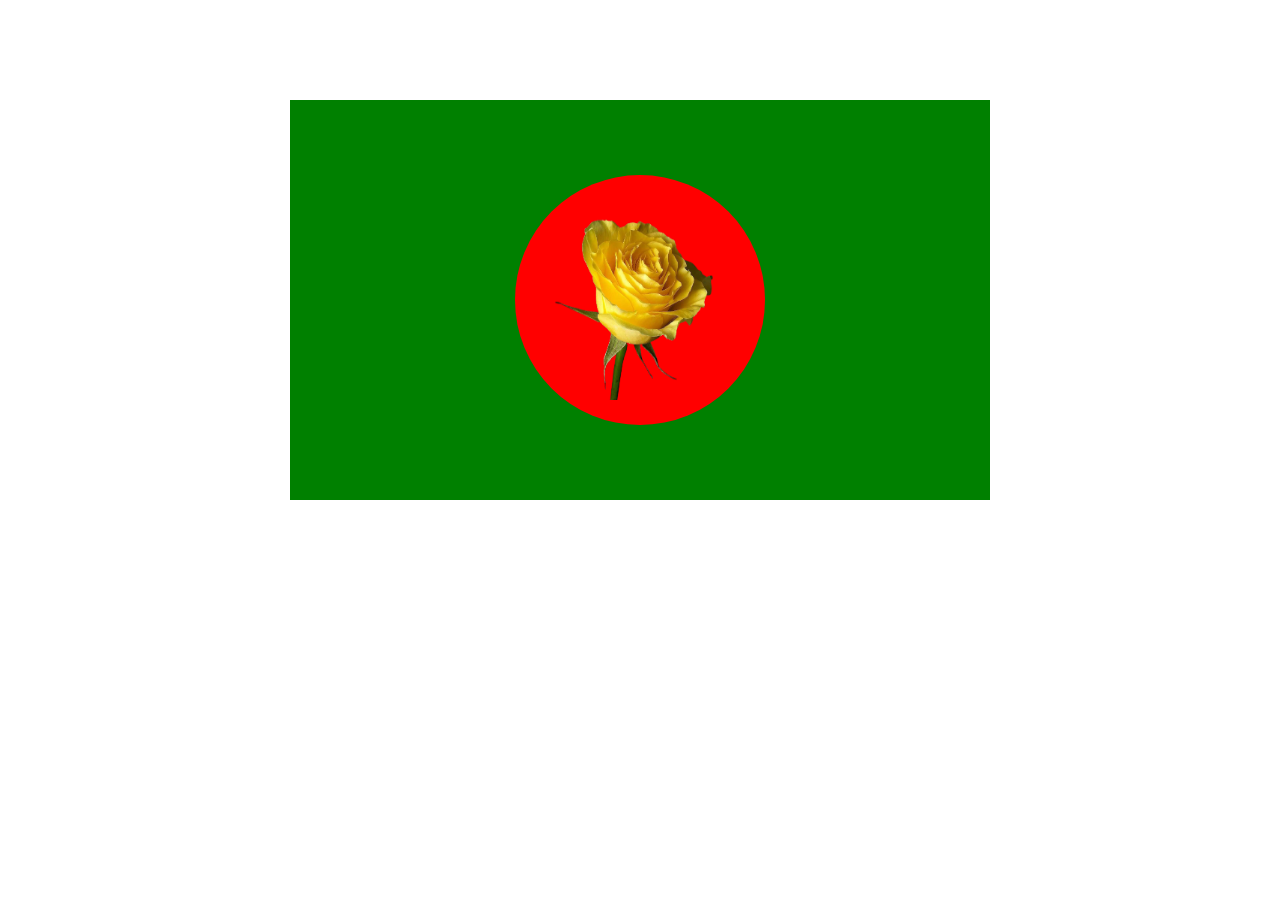
<file: flag.html>
<!DOCTYPE html>
<html lang="en">
<head>
    <meta charset="UTF-8">
    <title> class 07</title>
    <link rel="stylesheet" href="css/style.css">
</head>
<body>
    <div class="green">
        <div class="red">
        <img src="images/k.png">
        </div>
    </div>
</body>
</html>
</file>
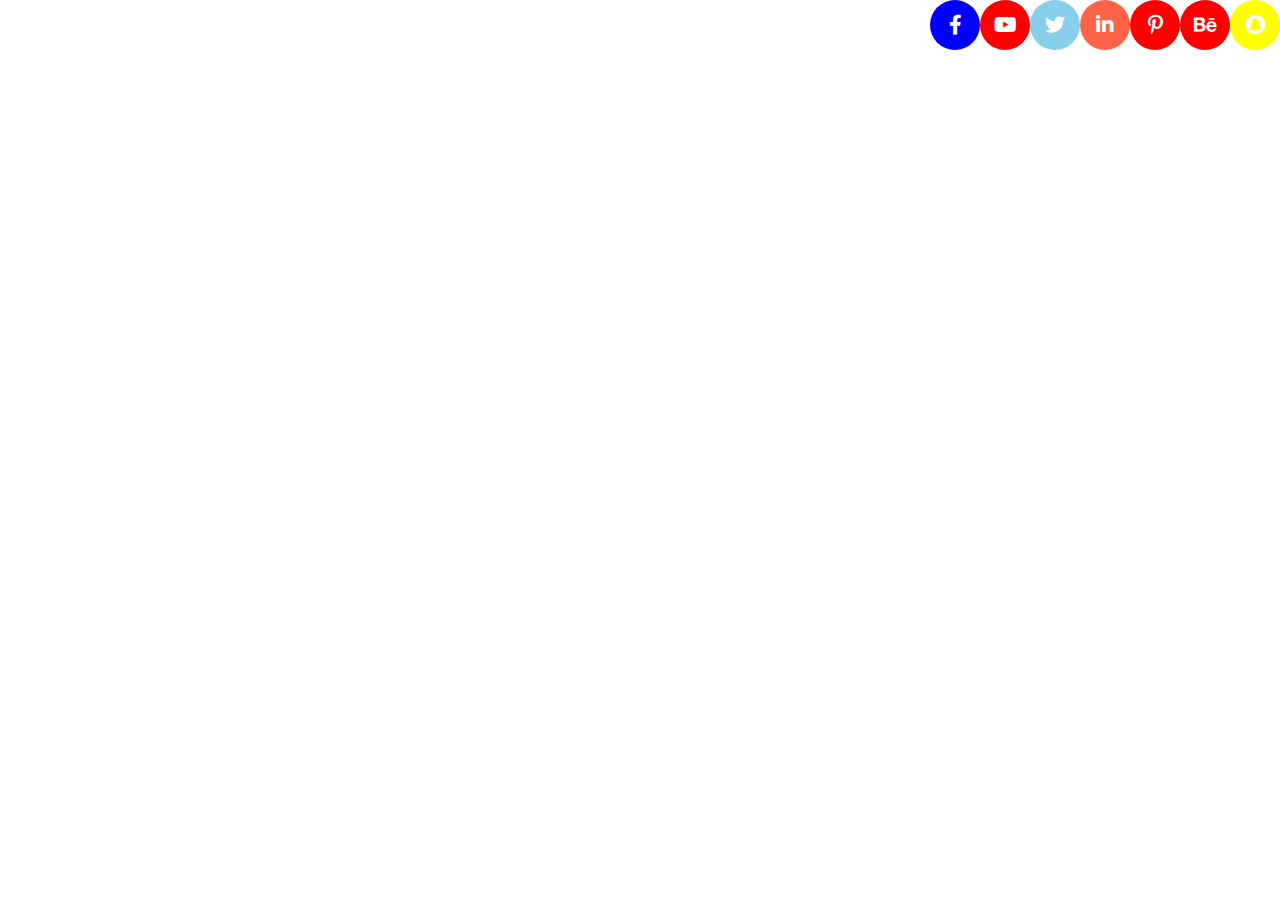
<file: icon.html>
<!DOCTYPE html>
<html lang="en">
<head>
    <meta charset="UTF-8">
    <title>icon</title>
    <link rel="stylesheet" href="css/all.css">
    <link rel="stylesheet" href="css/style.css">
</head>
<body>
    <div class="icon">
        <ul>
            <li><a href="https://www.facebook.com/"><i class="fab fa-facebook-f "></i> </a></li>
            <li><a href="https://www.youtube.com/channel/UCi31ATjNEOVvWSB5gMZbQ6A"><i class="fab fa-youtube "></i> </a></li>
            <li><a href="https://twitter.com/home"><i class="fab fa-twitter "></i> </a></li>
            <li><a href="https://www.linkedin.com/feed/"><i class="fab fa-linkedin-in "></i> </a></li>
            <li><a href="https://www.pinterest.com/"><i class="fab fa-pinterest-p "></i> </a></li>
            <li><a href="https://www.behance.net/"><i class="fab fa-behance "></i> </a></li>
            <li><a href="#"><i class="fab fa-snapchat "></i> </a></li>
        </ul>
    </div>
</body>
</html>
</file>
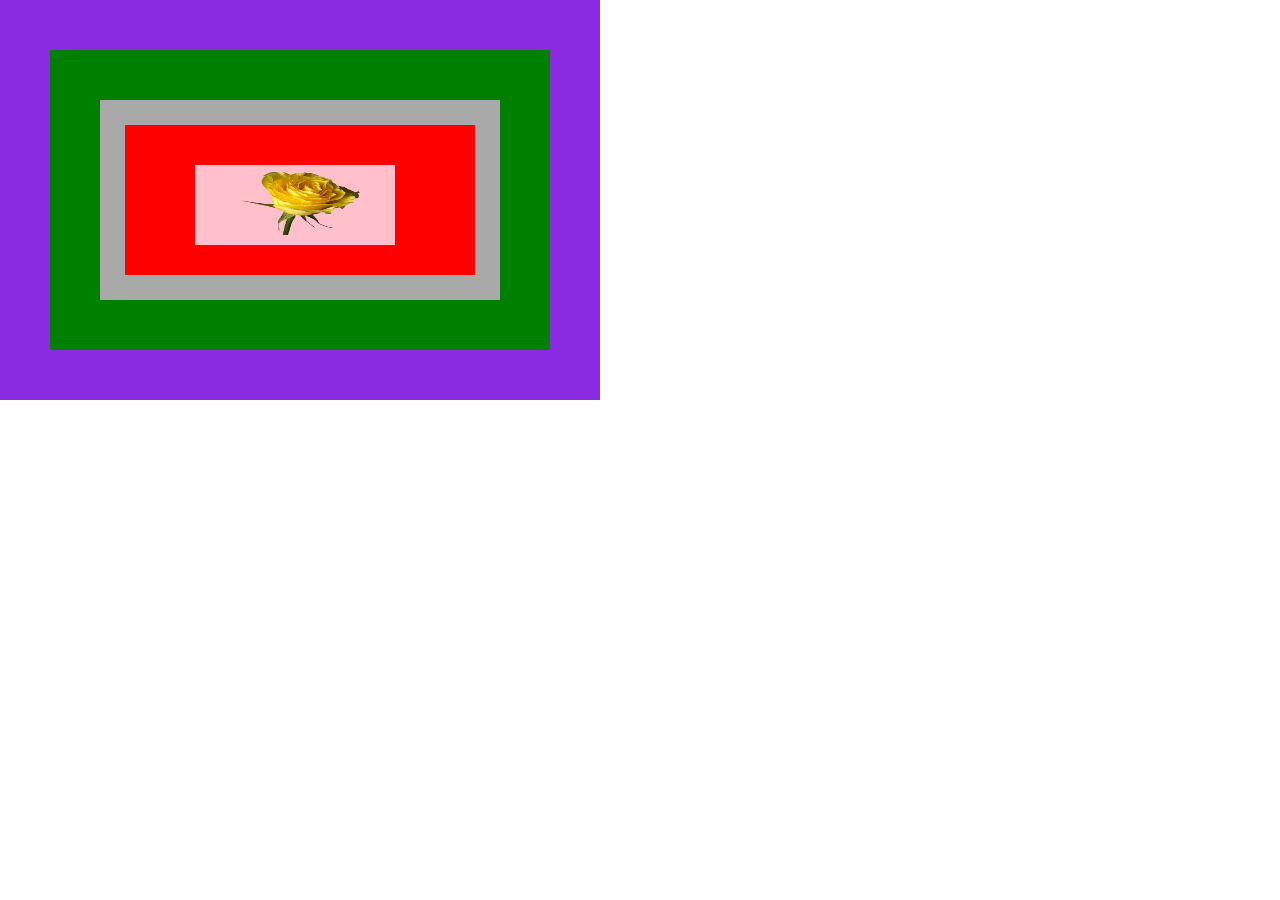
<file: pasition.html>
<!DOCTYPE html>
<html lang="en">
<head>
    <meta charset="UTF-8">
    <title>position </title>
    <link rel="stylesheet" href="css/style.css">
</head>
<body>
    <div class="main_box">
        <div class="box">
           <div class="box1">
               <div class="box2">
                   <div class="box3">
                       <img src="images/k.png">
                   </div>
               </div>
           </div> 
        </div>
    </div>
</body>
</html>
</file>
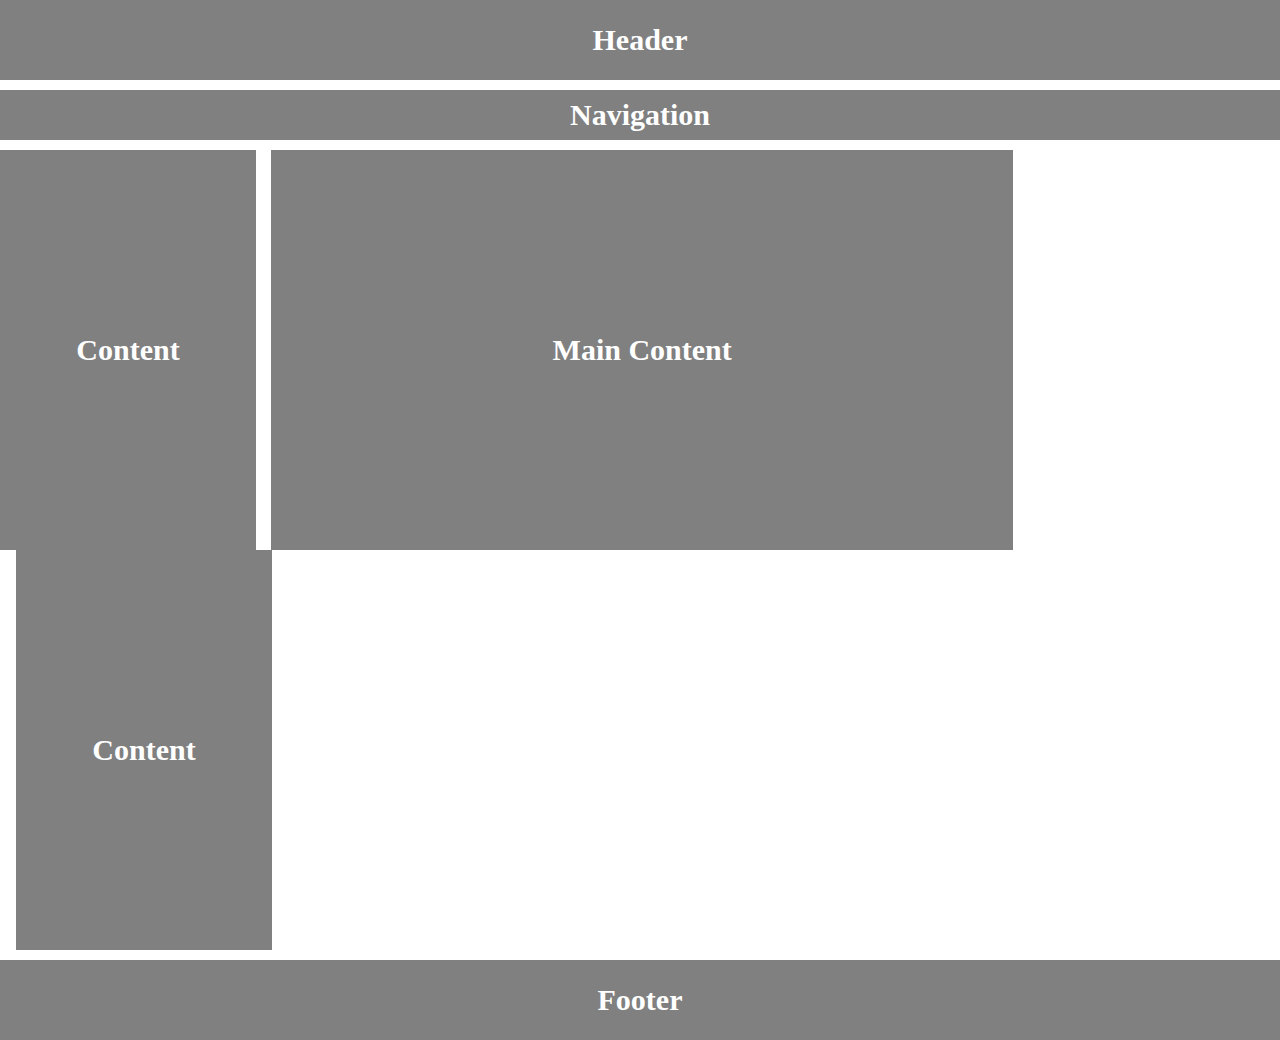
<file: wlayout.html>
<!DOCTYPE html>
<html lang="en">
<head>
    <meta charset="UTF-8">
    <title>Document</title>
    <link rel="stylesheet" href="css/style.css">
</head>
<body>
    <div class="Header">  Header</div>
    
    <div class="Navigation"> Navigation</div>
    
    <div class="Content1"> Content </div>
    
    <div class="Main"> Main Content</div>
    
    <div class="Content">  Content</div>
    
    <div class="Footer">Footer </div>
</body>
</html>
</file>
<file: css/style.css>
*{
    padding: 0;
    margin: 0;
    outline: 0;
}
ul,ol{
    list-style: none;
}
a{
    text-decoration: none;
}
body{
    
}
.cls{
    clear: both;
}
nav{
    background-color: teal;
    height: 50px;
    position: fixed;
    width: 100%;    
} 
.container{
    width: 80%;
    margin: 0 auto;
}
.logo{
    width: 30%;
    float: left;
    height: 50px;
    line-height: 50px;
}

.menu{
    width: 70%;
    float: left;
}
.menu ul{
    float: right;
}
.menu ul li{
    float: left;
    padding: 0px 30px;
    height: 50px;
    line-height: 50px;
    text-align: center;
}
.menu ul li:hover{
    background-color: chocolate;
}
.menu ul li a{
    float: left;
    color: #fff;
    text-transform: capitalize;
    font-size: 18px;
    display: block;
}
.menu ul li.active,
.menu ul li:hover{
    background-color: blueviolet;
}

/*banner part css start*/
#banner{
    background:url(../images/banner.jpg);
    background-repeat: no-repeat;
    background-size: cover;
    background-position: center;
/*    height: 600px; */
}
.banner_overlay{
 padding: 240px 0;
    background-color: rgba(0, 0, 0, 0.72);
}
.banner_con h1{
    font-size: 50px;
    color: #fff;
    font-family: sans-serif;
    font-weight: bold;
    padding-bottom: 20px;
}
.banner_con h4{
    font-size: 30px;
    color: #dbdb0d;
    font-family: sans-serif;
    font-weight: bold;
    padding-bottom: 20px;
}
.banner_con a{
    padding: 10px 20px;
    background-color: #537272;
    border-radius: 20px;
    font-size: 20px;
    color: #fff;
    
}
/*banner part css end*/
/*about part css start*/
#about{
    padding: 40px 0;
}
.about_head h3{
    text-align: center; 
    font-size: 30px;
    background-color: teal;
    color: #fff;
    margin-bottom: 20px;
    padding: 10px 0;
    border-radius: 5px;
    font-family: sans-serif;
    text-transform: uppercase;
      
}
.about_img{
    width: 48%;
    float: left;
    padding-right: 10px;
}
.about_con{
   width: 50%;
    float: left; 
}
.about_img img{
    width: 100%
}
.about_con h4{
    font-size: 25px; 
    padding-bottom: 20px;
    
}
.about_con p{
    font-size: 18ppx;
    line-height: 20px;
    padding-left: 10px; 
    text-align: justify;
}

/*about part css end*/
/*gallery part css start*/
.gly_img{
    width:32%;
    float: left;
    position: relative;
    margin-bottom: 30px;
    margin-right: 13px;
  
}
.gly_middle{
    margin-right: 10px;
    margin-left: 10px;
}
.gly_img img{
    width: 100%;
    height: 100%;
}
.gly_head h3{
    color: black;
    background-color: #ea9a22;
}
.gly_overlay{
    position: absolute;
    top: 0;
    left: 0;
    background-color:rgba(0, 0, 0, 0.67);
    height: 100%;
    width:  100%;
    display: flex; 
    justify-content: center;
    align-items: center;
    transform:scale(0);
    transition: all linear .3s;
    
}
.gly_overlay a{
     height: 30px;
    width: 30px;
    text-align: center;
    line-height: 30px;
    background-color: blue;
    color: #fff;
    border-radius: 50%;
}
.gly_img:hover .gly_overlay{
transform: scale(1)
}
/*gallery part css end*/
/*icon part css start*/
ul li{
    list-style: none;
}
.icon{
/*    text-align: center;*/
}
.icon ul {
    float: right;
}
.icon ul li{
    height: 50px;
    width: 50px;
    line-height: 50px;
    text-align: center;
    float: left;
    background-color: chartreuse;
    border-radius: 50%;

}
.icon ul li:hover{
    background-color: blue;
}
.icon ul li:first-child{
    background-color: blue;
}

.icon ul li:nth-child(2){
    background-color: red;
}
.icon ul li:nth-child(3){
    background-color: skyblue;
}
.icon ul li:nth-child(4){
    background-color: tomato;
}
.icon ul li:nth-child(5){
    background-color: red;
}
.icon ul li:nth-child(6){
    background-color: red;
}
.icon ul li:last-child{
    background-color: yellow;
}
.icon ul li a{
    font-size: 20px;
    color:#fff;
}
/*icon part css end*/
/*form_main css part start */
.form_main{
    height: 600px;
    width: 500px;
    background-image: linear-gradient(to right bottom,blue,rgba(50, 232, 129,1.0),rgba(200, 0, 0, 0.72));
    margin: 50px auto;
    display: flex;
    justify-content: center;
    align-items: center;
    transition: all linear .3s;
        
}
.form_main:hover{
    box-shadow: 0px 0px 10px black;
    transition: all linear .3s;
}
.form_main form input{
    height: 30px;
    width: 250px;
    padding-left: 5px;
    outline: 0;
    border: none;
    border-bottom: 2px solid white;
    background-color: transparent;
    margin-top: 5px;
}
.form_main form label{
    color: #fff;
}
.form_main form label span{
    color: red;
    font-size: 20px;
}

.form_main form input::placeholder{
    color: #e8e0e0;
}
.form_main form button{
    margin-left: 90px;
    margin-top: 10px;
    padding: 10px 20px;
    background-image: linear-gradient(to right,blue,teal,red);
    border: none;
    outline: none;
    color: #fff;
    font-size: 17px;
    border-radius: 20px;    
}

.img_round{
    overflow: hidden;
}
.img_round img{
    height: 400px;
    width: 400px;
    border-bottom-right-radius: 50%;
    border-top-left-radius: 50%;
    margin-left: 450px; 
    margin-top: 200px;
    transition: all linear 1s;
    transform: scale(.2);
    overflow: hidden;
}
.img_round img:hover{
     border-bottom-right-radius: 0%;
     border-top-left-radius: 0%;
     border-top-right-radius: 50%;
     border-bottom-left-radius: 50%;
     transition: all linear 1s;
     transform: scale(1.4);
}
/*from part css end*/
/*layout part css statr*/
.Header{
    width: 100%;
    height: 80px;
    background-color:gray;
    margin-bottom: 10px;
    text-align: center;
    line-height: 80px;
    font-size: 30px;
    font-weight: bold;
    color: white;
  
}
.Navigation{
    width: 100%;
    height: 50px;
    background-color: gray;
    margin-bottom: 10px;
    text-align: center;
    line-height: 50px;
    font-size: 30px;
    font-weight: bold;
    color: white;
}
.Content1{
    width: 20%;
    height: 400px;
    background-color: gray;
    float: left;
    text-align: center;
    line-height: 400px;
    font-size: 30px;
    font-weight: bold;
    color: white;
    
}
.Main{

    width: 58%;
    height: 400px;
    background-color: gray;
    float: left;
    margin-left: 15px;
    text-align: center;
    line-height: 400px;
    font-size: 30px;
    font-weight: bold;
    color: white;
}

.Content{
    width: 20%;
    height: 400px;
    background-color:gray;
    float: left;
    margin-left: 16px;
    text-align: center;
    line-height: 400px;
    font-size: 30px;
    font-weight: bold;
    color: white;
}
.Footer{
    width: 100%;
    height: 80px;
    background-color:gray;
    float: left;
    margin-top: 10px;
    text-align: center;
    line-height: 80px;
    font-size: 30px;
    font-weight: bold;
    color: white;
   
   
}

/*layout part css end*/
/*flag part css start*/
.green{
    width: 700px;
    height: 400px;
    background-color: green;
    margin: 100px auto;
    display:flex; 
    justify-content: center;
    align-items: center;
}
.red{
    width: 250px;
    height: 250px;
    background-color: red;
    border-radius: 50%;
    display:flex; 
    justify-content: center;
    align-items: center;
}
.red img{
    width: 200px;
    height: 200px;
}
.red:hover img{
    transform: rotate(360deg);
    transition: all linear 3s;
}
/*flag part css end*/
    /*position part CSS start*/
.main_box{
    height: 400px;
    width: 600px;
    background-color: blueviolet;
    position: relative;
}
.box{
    height: 300px;
    width: 500px;
    background-color: green;
    position:absolute;
    bottom: 50px;
    right: 50px;
 
}
.box1{
    height: 200px;
    width: 400px;
    background-color: darkgray;
    position: absolute;
    right: 50px; 
    bottom: 50px;
}
.box2{
    height: 150px;
    width: 350px;
    background-color: red;
    position: absolute; 
    left: 25px;
    bottom: 25px;
}
.box3{
   height: 80px;
    width: 200px;
    background-color: pink;
    position: absolute; 
    left: 70px;
    bottom: 30px; 
}
.box3 img{
    width: 150px;
    height: 70px;
    position: absolute;
    left: 35px;
    top: 0px;
}
.box3:hover img{
    transform: rotate(360deg);
    transition: all linear 2s;
}
/*position part CSS end*/
/*botstrap css start*/
.container{
    text-align: justify;
}
/*botstrap css end*/


/*footer part css start */
footer{
    background-color:teal;
    color: #fff;
    padding: 10px 0;
    text-align:center;
}
/*footer part css end*/
</file>
